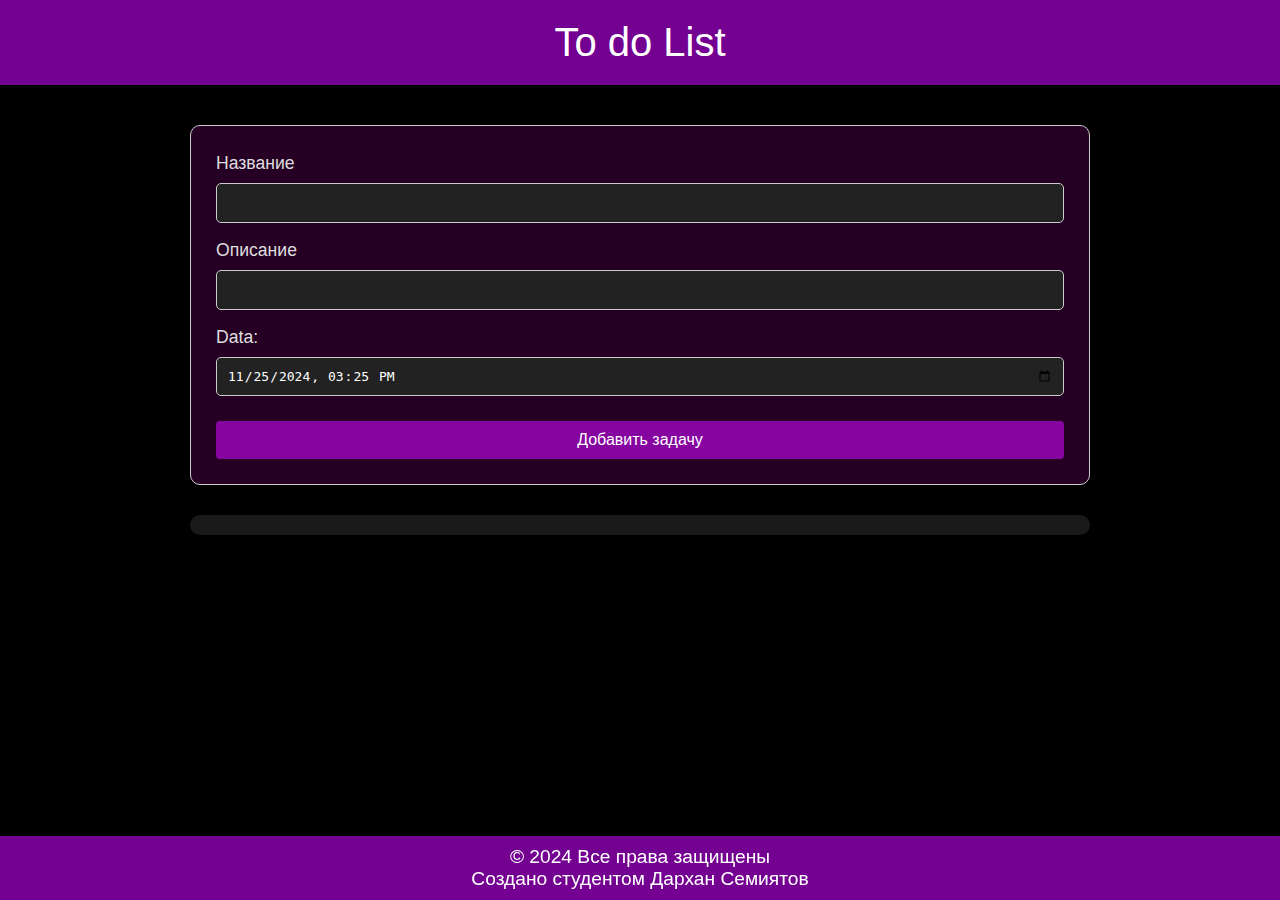
<file: index.html>
<!DOCTYPE html>
<html lang="en">

<head>
    <meta charset="UTF-8">
    <meta name="viewport" content="width=device-width, initial-scale=1.0">
    <link rel="stylesheet" href="et.css">
    <title>Задачер</title>
</head>

<body>
    <header>To do List</header>

    <main>
        <form id="add">
            <label for="name">Название</label>
            <input type="text" id="name" name="name" required><br>

            <label for="text">Описание</label>
            <input type="text" id="text" name="text" autocomplete="off" required><br>

            <label for="time">Data:</label>
            <input type="datetime-local" id="datetime" name="datetime" value="2024-11-25T15:25">



            <button type="submit" id="submit">Добавить задачу</button>
        </form>

        <div id="tasks-container"></div>
    </main>
    <footer>
        © 2024 Все права защищены <br>
        Создано студентом Дархан Семиятов
    </footer>

    <script src="et.js"></script>

</body>

</html>
</file>
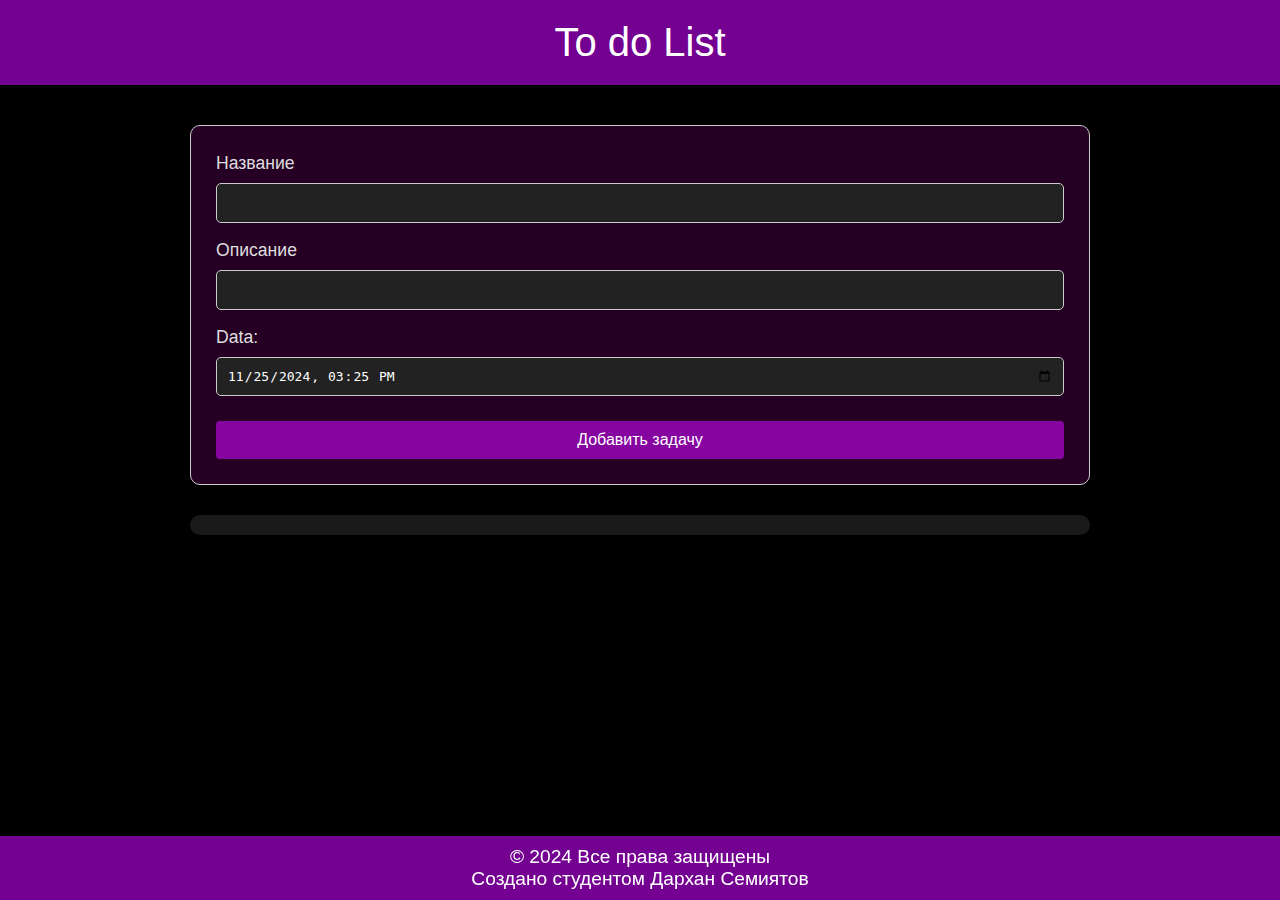
<file: et.html>
<!DOCTYPE html>
<html lang="en">

<head>
    <meta charset="UTF-8">
    <meta name="viewport" content="width=device-width, initial-scale=1.0">
    <link rel="stylesheet" href="et.css">
    <title>Задачер</title>
</head>

<body>
    <header>To do List</header>

    <main>
        <form id="add">
            <label for="name">Название</label>
            <input type="text" id="name" name="name" required><br>

            <label for="text">Описание</label>
            <input type="text" id="text" name="text" autocomplete="off" required><br>

            <label for="time">Data:</label>
            <input type="datetime-local" id="datetime" name="datetime" value="2024-11-25T15:25">



            <button type="submit" id="submit">Добавить задачу</button>
        </form>

        <div id="tasks-container"></div>
    </main>
    <footer>
        © 2024 Все права защищены <br>
        Создано студентом Дархан Семиятов
    </footer>

    <script src="et.js"></script>

</body>

</html>
</file>
<file: et.css>
body {
    font-family: Arial, sans-serif;
    background-color: black;
    color: white;
    margin: 0;
    display: flex;
    flex-direction: column;
    align-items: center;
    padding: 0;
    box-sizing: border-box;
}

header {
    color: white;
    padding: 20px 0;
    font-size: 2.5em;
    background: rgba(129, 0, 161, 0.9);
    width: 100%;
    text-align: center;
    margin-bottom: 30px;
}

main {
    width: 100%;
    max-width: 900px;
    margin: 10px auto;
    padding: 0 20px;
}

footer {
    position: fixed;
    bottom: 0;
    color: white;
    padding: 10px 0;
    font-size: 1.2em;
    background: rgba(129, 0, 161, 0.9);
    width: 100%;
    text-align: center;
}

form {
    background: rgb(37, 0, 36);
    padding: 25px;
    border-radius: 10px;
    color: white;
    font-size: 1em;
    line-height: 1.5em;
    border: 1px solid #ccc;
    box-shadow: 0 2px 10px rgba(0, 0, 0, 0.2);
    margin-bottom: 30px;
}

label {
    display: block;
    margin-bottom: 8px;
    color: #ddd;
    font-size: 1.1em;
}

input[type="text"],
input[type="datetime-local"] {
    width: 100%;
    padding: 10px;
    margin-bottom: 15px;
    border: 1px solid #ccc;
    border-radius: 5px;
    background-color: #222;
    color: white;
    font-size: 1em;
    box-sizing: border-box;
}

button {
    width: 100%;
    padding: 15px;
    background-color: #8604a0;
    color: white;
    border: none;
    border-radius: 4px;
    cursor: pointer;
    font-size: 1.1em;
    transition: background-color 0.3s;
}

button:hover {
    background-color: #58006e;
}

#tasks-container {
    margin-top: 20px;
    padding: 10px;
    background: #1a1a1a;
    border-radius: 10px;
    max-width: 900px;
    box-shadow: 0 2px 10px rgba(0, 0, 0, 0.3);
}

.task {
    background: rgb(37, 0, 36);
    padding: 15px;
    margin-bottom: 15px;
    border-radius: 8px;
    border: 1px solid #ccc;
    box-shadow: 0 2px 5px rgba(0, 0, 0, 0.2);
    font-size: 1em;
}

.task h3 {
    margin: 0;
    font-size: 1.5em;
    color: #fff;
}

.task p {
    margin: 5px 0;
    font-size: 1em;
    color: #ddd;
}

.task.completed {
    text-decoration: line-through;
    opacity: 0.6;
}

.task input[type="checkbox"] {
    margin-right: 10px;
    cursor: pointer;
}
button {
    background-color: #8604a0;
    color: white;
    padding: 10px 20px;
    border: none;
    border-radius: 4px;
    cursor: pointer;
    font-size: 1em;
    margin-right: 10px;
    margin-top: 10px;
}

button:hover {
    background-color: #58006e;
}

button:disabled {
    background-color: gray;
    cursor: not-allowed;
}

input[type="checkbox"] {
    margin-right: 10px;
}
</file>
